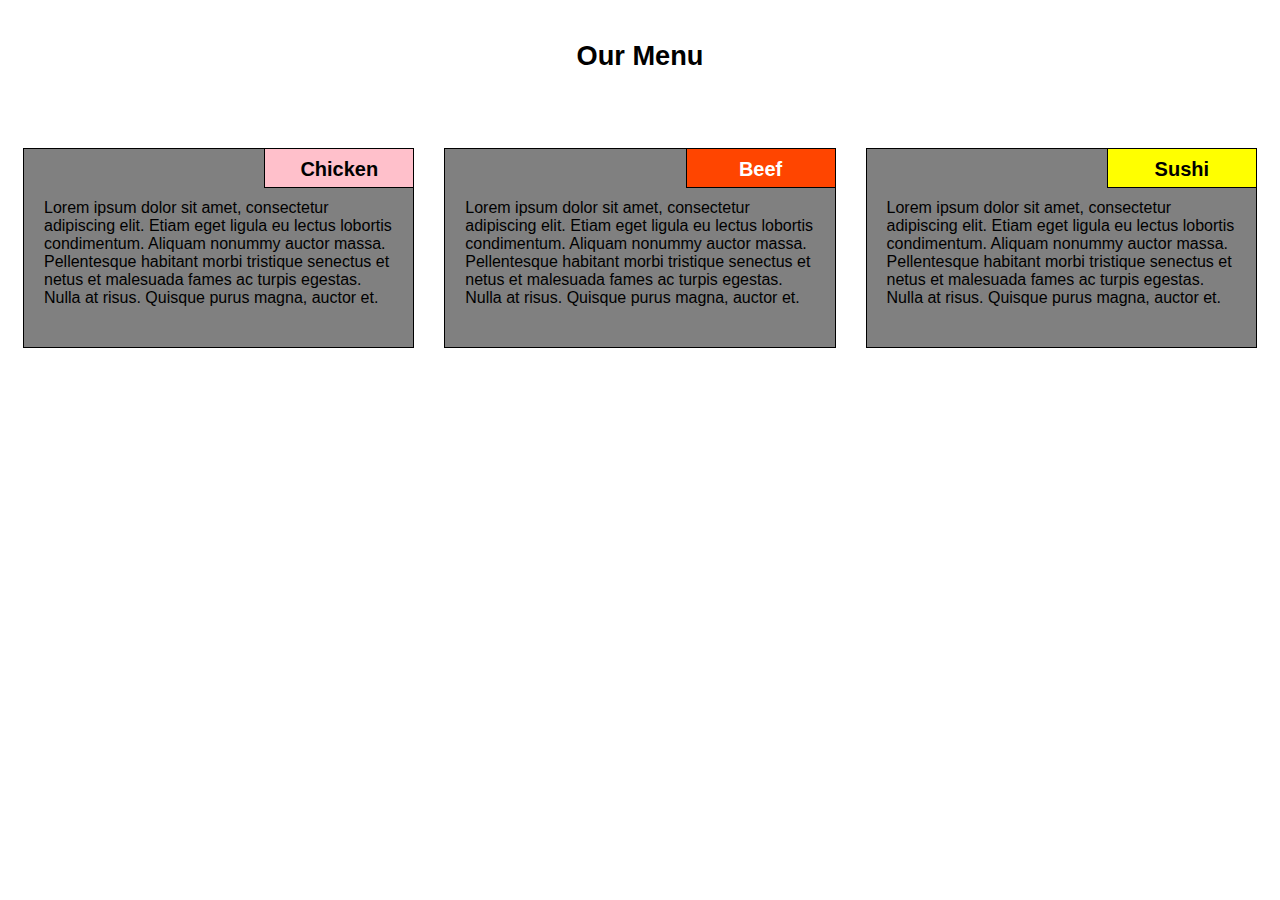
<file: module2-solution/index.html>
<!DOCTYPE html>
<html>
<head>
<meta charset="utf-8">
<meta name="viewport" content="width=device-width, initial-scale=1">
<title>Responsive Layout</title>
<link rel="stylesheet" href="externalCSS.css">
<style>
</style>
</head>
<body>
<h1>Our Menu</h1>

<div class="row">
  <section class="col-lg-4 col-md-6 col-sm-12"><div class = "title" id = "title1">Chicken</div><p class = "section">Lorem ipsum dolor sit amet, consectetur adipiscing elit.
     Etiam eget ligula eu lectus lobortis condimentum. 
     Aliquam nonummy auctor massa. 
     Pellentesque habitant morbi tristique senectus et netus et malesuada fames ac turpis egestas. 
     Nulla at risus. Quisque purus magna, auctor et.</p></section>
  <section class="col-lg-4 col-md-6 col-sm-12"><div class = "title" id = "title2">Beef</div><p class = "section">Lorem ipsum dolor sit amet, consectetur adipiscing elit.
    Etiam eget ligula eu lectus lobortis condimentum. 
    Aliquam nonummy auctor massa. 
    Pellentesque habitant morbi tristique senectus et netus et malesuada fames ac turpis egestas. 
    Nulla at risus. Quisque purus magna, auctor et.</p></section>
  <section class="col-lg-4 col-md-12 col-sm-12"><div class = "title" id = "title3">Sushi</div><p class = "section">Lorem ipsum dolor sit amet, consectetur adipiscing elit.
    Etiam eget ligula eu lectus lobortis condimentum. 
    Aliquam nonummy auctor massa. 
    Pellentesque habitant morbi tristique senectus et netus et malesuada fames ac turpis egestas. 
    Nulla at risus. Quisque purus magna, auctor et.</p></section>
</div>

</body>
</html>

<!-- SOMEONE ELSE SOLUTION 
    
<!DOCTYPE html>
<html lang="en">

<head>
  <meta charset="UTF-8">
  <meta name="viewport" content="width=device-width, initial-scale=1.0">
  <title>Assignment Solution for Module 2</title>
  <link rel="stylesheet" href="css/style.css">
</head>

<body>
  <h1 class="heading"> Our Menu</h1>
  <div class="section section1">
    <div class="section-title1">Chicken</div>
    <p>Lorem ipsum dolor sit amet consectetur adipisicing elit. Repellat ducimus perferendis laborum corporis doloremque nulla, voluptate non magnam nisi voluptatibus?</p>
  </div>

  <div class="section section2">
    <div class="section-title2">Beef</div>
    <p>Lorem ipsum dolor sit amet consectetur adipisicing elit. Repellat ducimus perferendis laborum corporis doloremque nulla, voluptate non magnam nisi voluptatibus?</p>
  </div>

  <div class="section section3">
    <div class="section-title3">Sushi</div>
    <p>Lorem ipsum dolor sit amet consectetur adipisicing elit. Repellat ducimus perferendis laborum corporis doloremque nulla, voluptate non magnam nisi voluptatibus?</p>
  </div>
</body>

</html>

-->
</file>
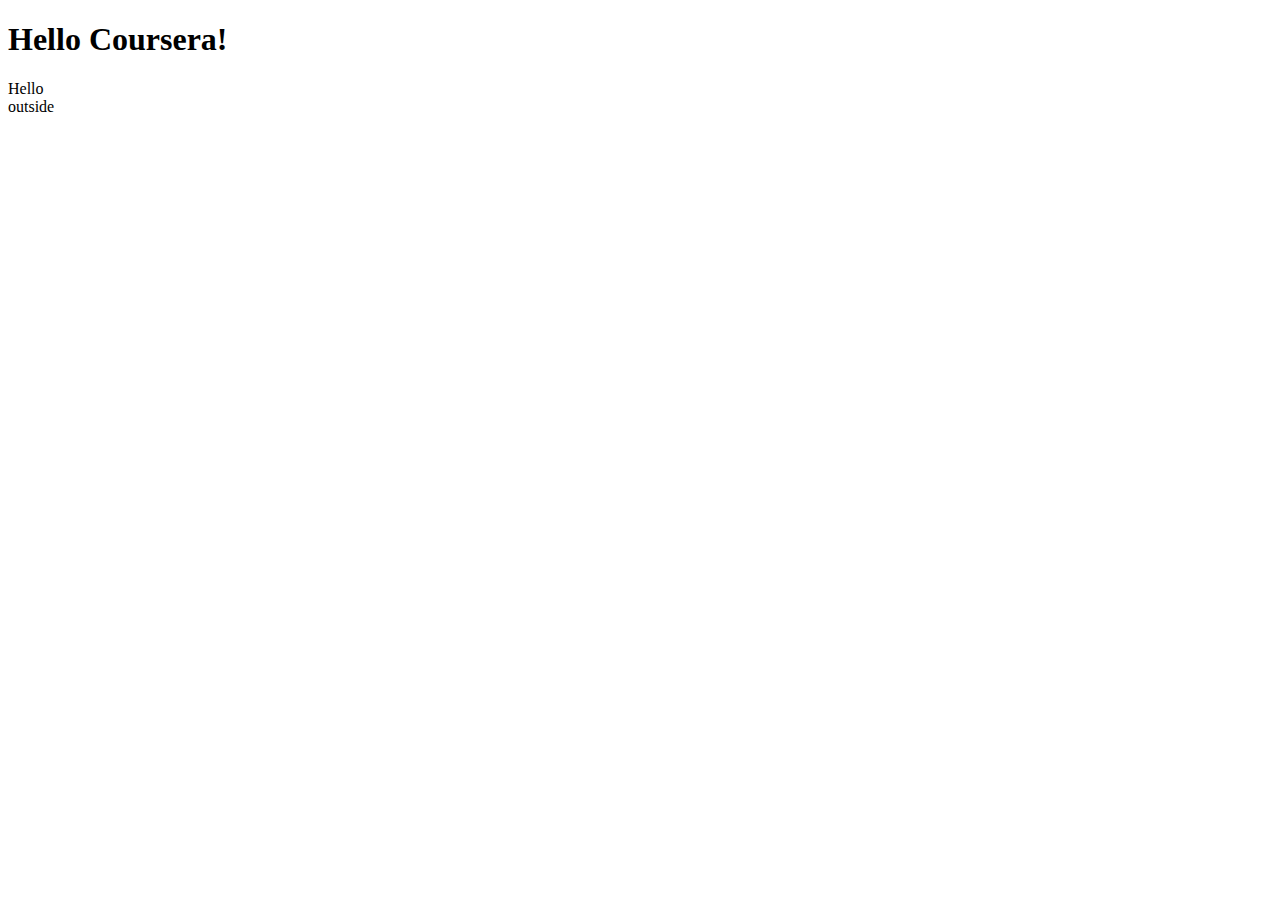
<file: site/index.html>
<!DOCTYPE html>
<html lang="en">
<head>
    <meta charset="UTF-8">
    <meta http-equiv="X-UA-Compatible" content="IE=edge">
    <meta name="viewport" content="width=device-width, initial-scale=1.0">
    <title>Hello Coursera!</title>
</head>
<body>
    <h1>Hello Coursera!</h1>
    <div> Hello</div>
    <div> outside</div>
</body>
</html>
</file>
<file: module2-solution/externalCSS.css>
/********** Base styles **********/
* {
  box-sizing: border-box;
  font-family: Helvetica;
  


}
h1 {
  margin-bottom: 60px;
  margin-top: 40px;
  text-align: center;
  font-size: 170%;
  

}

p.section {
  border: 1px solid black;
  background-color: grey;
  height: 200px;
  margin-right: 15px;
  margin-left: 15px;
  overflow: hidden;
  font-weight: 400;
  color: black;
  padding: 20px;
  padding-top: 50px;

  
  
}

.title {
    position: absolute;
    right: 15px;
    top: 16px;
    width: 150px;
    height: 40px;
    border: 1px solid black;
    text-align: center;
    line-height: 40px;
    font-size: 125%;
    font-weight: bold;

}

#title1 {
    background-color: pink;
    color: black;
    
}

#title2 {
    background-color: orangered;
    color: white;
    
    
}

#title3 {
    background-color: yellow;
    color: black;
    
}

#scroll_limit {
    height: 200px;
    border: 1px solid black;
}
/* Simple Responsive Framework. */

/********** Large devices only **********/
@media (min-width: 992px) {
  .col-lg-1, .col-lg-2, .col-lg-3, .col-lg-4, .col-lg-5, .col-lg-6, .col-lg-7, .col-lg-8, .col-lg-9, .col-lg-10, .col-lg-11, .col-lg-12 {
    float: left;
    position: relative;
  }
  .col-lg-1 {
    width: 8.33%;
  }
  .col-lg-2 {
    width: 16.66%;
  }
  .col-lg-3 {
    width: 25%;
  }
  .col-lg-4 {
    width: 33.33%;
  }
  .col-lg-5 {
    width: 41.66%;
  }
  .col-lg-6 {
    width: 50%;
  }
  .col-lg-7 {
    width: 58.33%;
  }
  .col-lg-8 {
    width: 66.66%;
  }
  .col-lg-9 {
    width: 74.99%;
  }
  .col-lg-10 {
    width: 83.33%;
  }
  .col-lg-11 {
    width: 91.66%;
  }
  .col-lg-12 {
    width: 100%;
  }
}

/********** Medium devices only **********/
@media (min-width: 768px) and (max-width: 991px) {
  .col-md-1, .col-md-2, .col-md-3, .col-md-4, .col-md-5, .col-md-6, .col-md-7, .col-md-8, .col-md-9, .col-md-10, .col-md-11, .col-md-12 {
    float: left;
    position: relative;
  }
  .col-md-1 {
    width: 8.33%;
  }
  .col-md-2 {
    width: 16.66%;
  }
  .col-md-3 {
    width: 25%;
  }
  .col-md-4 {
    width: 33.33%;
  }
  .col-md-5 {
    width: 41.66%;
  }
  .col-md-6 {
    width: 50%;
  }
  .col-md-7 {
    width: 58.33%;
  }
  .col-md-8 {
    width: 66.66%;
  }
  .col-md-9 {
    width: 74.99%;
  }
  .col-md-10 {
    width: 83.33%;
  }
  .col-md-11 {
    width: 91.66%;
  }
  .col-md-12 {
    width: 100%;
  }
}

/********** Small devices only **********/
@media (max-width: 767px) {
    .col-sm-1, .col-sm-2, .col-sm-3, .col-md-4, .col-sm-5, .col-sm-6, .col-sm-7, .col-sm-8, .col-sm-9, .col-sm-10, .col-sm-11, .col-sm-12 {
      float: left;
      position: relative;
    }
    .col-sm-1 {
      width: 8.33%;
    }
    .col-sm-2 {
      width: 16.66%;
    }
    .col-sm-3 {
      width: 25%;
    }
    .col-sm-4 {
      width: 33.33%;
    }
    .col-sm-5 {
      width: 41.66%;
    }
    .col-sm-6 {
      width: 50%;
    }
    .col-sm-7 {
      width: 58.33%;
    }
    .col-sm-8 {
      width: 66.66%;
    }
    .col-sm-9 {
      width: 74.99%;
    }
    .col-sm-10 {
      width: 83.33%;
    }
    .col-sm-11 {
      width: 91.66%;
    }
    .col-sm-12 {
      width: 100%;
    }
  }
</file>
